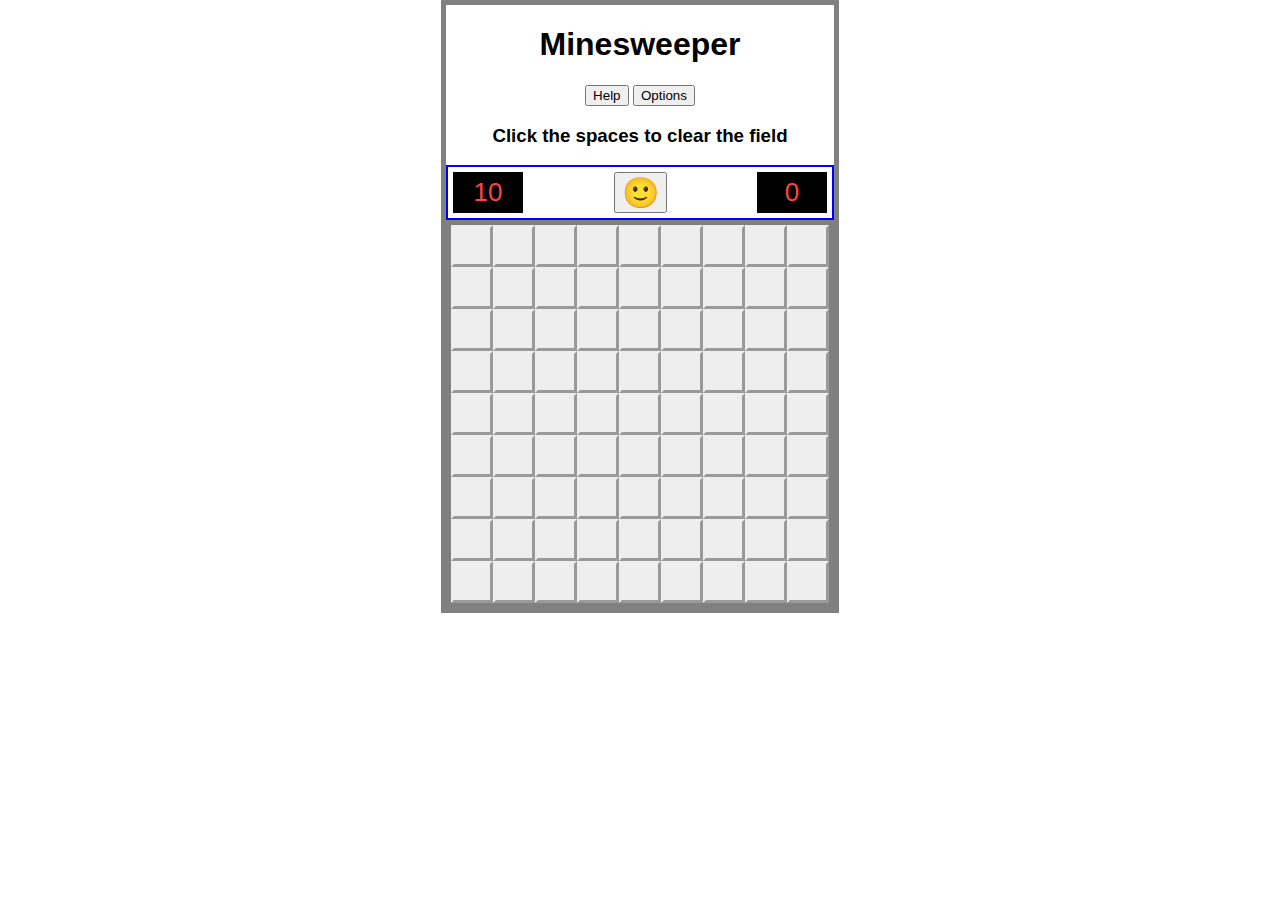
<file: index.html>
<!DOCTYPE html>
<html lang="en">

<!-- Minesweeper
Unit 1 project
Dallas Van Wyk
SEB-PT 1021 -->

<head>
    <meta charset="UTF-8">
    <meta name="viewport" content="width=device-width, initial-scale=1.0">
    <title>Minesweeper</title>
    <link rel="stylesheet" href="./css/style.css">
    <script defer src="js/app.js"></script>
</head>

<body>

    <h1>Minesweeper</h1>

    <button id="help">Help</button>
    <button id="options">Options</button>

    <p id="help-topic">There are 10 mines in the field below. All cells start off hidden. Clicking on a cell reveals
        either a mine, or a number indicating the number of adjacent cells that contain mines. A blank cell has no
        adjacent mines! Use this information to reveal all the spaces without mines, while not clicking on any mine
        spaces. Once you've cleared all the non-mine spaces, you win the game! If you reveal a mine, you lose.</p>

    <div id="help-modal" class="modal">
        <div class="modal-content">

        </div>
    </div>

    <h3 id="message">Message</h3>

    <div id="header-panel">

        <div id="flagcount">
            flagcount
        </div>

        <button id="smiley">
            smiley
        </button>

        <div id="timer">
            timer
        </div>

    </div>

    <div id="playfield">

    </div>

</body>

</html>
</file>
<file: css/style.css>
body {
    text-align: center;
    border: solid gray 5px;
    font-family: sans-serif;
    max-width: fit-content;
    margin: auto;
}

#help-topic {
    display: none;
    max-width: 360px;
}

#header-panel {
    display: flex;
    justify-content: space-between;
    align-items: center;
    border: solid blue 2px;
}

#flagcount,
#timer {
    color: #FF4444;
    background-color: black;
    margin: 5px;
    min-width: 60px;
    /* min-height: 40px; */
    font-size: 26px;
    padding: 5px;
}

#smiley {
    margin: 5px;
    font-size: 30px;
}

#playfield {
    /* may want to change this to flexbox */
    max-width: fit-content;
    border: solid gray 5px;
}

.row {
    display: flex;
}

.cell {
    min-height: 30px;
    min-width: 30px;
    padding: 3px;
    font-weight: bold;
    background-color: #eeeeee;
    margin: 0px;
    border-style: outset;

    display: flex;
    align-items: center;
    justify-content: center;
}

.revealed {
    /* .revealed must be kept BELOW .cell */
    background-color: #cccccc;
    border-style: inset;
}
</file>
